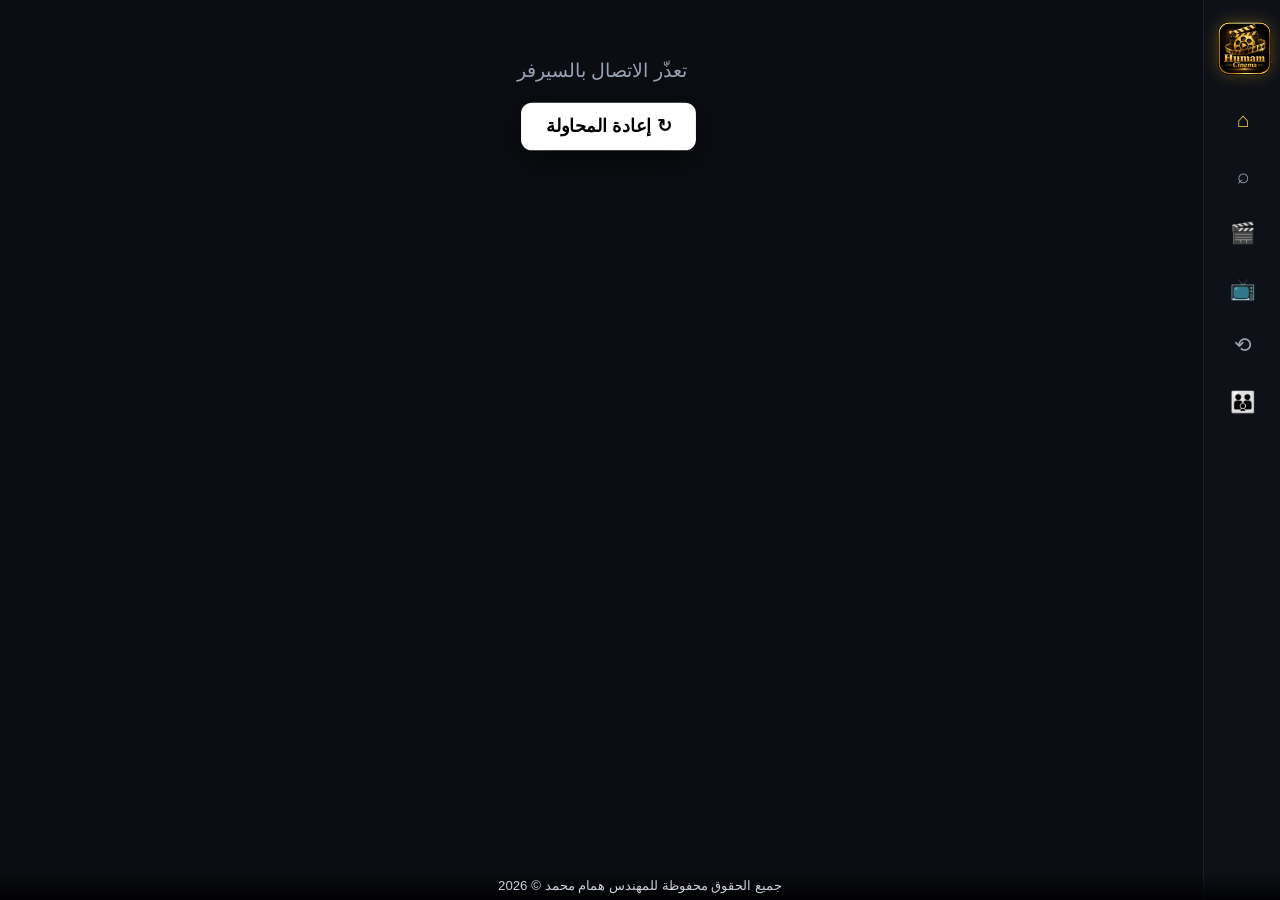
<file: www/index.html>
<!doctype html>
<html lang="ar" dir="rtl">
<head>
  <meta charset="utf-8">
  <meta name="viewport" content="width=device-width, initial-scale=1, viewport-fit=cover">
  <meta name="theme-color" content="#0b0d12">
  <title>سينما همام</title>
  <link rel="icon" type="image/png" href="icon.png">
  <link rel="apple-touch-icon" href="icon.png">
  <link rel="stylesheet" href="styles.css">
</head>
<body>
  <div id="app">
    <nav id="sidebar" aria-label="القائمة الرئيسية">
      <div class="side-bg"></div>
      <div class="brand"><img class="brand-mark" src="icon.png" alt=""><span class="brand-text">سينما <b>همام</b></span></div>
      <button class="nav-item f" data-nav="home"><span class="ic">⌂</span><span class="lbl">الرئيسية</span></button>
      <button class="nav-item f" data-nav="search"><span class="ic">⌕</span><span class="lbl">بحث</span></button>
      <button class="nav-item f" data-nav="movies"><span class="ic">🎬</span><span class="lbl">أفلام</span></button>
      <button class="nav-item f" data-nav="series"><span class="ic">📺</span><span class="lbl">مسلسلات</span></button>
      <button class="nav-item f" data-nav="history"><span class="ic">⟲</span><span class="lbl">تابع المشاهدة</span></button>
      <button class="nav-item f" data-nav="family"><span class="ic">👪</span><span class="lbl">مشاهدة عائلية</span></button>
    </nav>
    <main id="views"></main>
  </div>

  <div id="player" hidden>
    <video id="video" playsinline preload="auto"></video>
    <div id="subs" class="subs"></div>
    <div id="p-spinner" class="spinner" hidden></div>
    <button id="p-skip" class="skip-btn f" hidden>تخطي المقدمة ⏭</button>
    <div id="p-ui">
      <div class="p-shade"></div>
      <div class="p-top">
        <div id="p-title" class="p-title"></div>
        <div id="p-sub" class="p-subtitle"></div>
      </div>
      <div class="p-bottom" dir="ltr">
        <div class="p-time-row">
          <span id="p-cur">0:00</span>
          <div id="p-bar" class="p-bar f" tabindex="0" role="slider" aria-label="شريط التقدم">
            <div id="p-buf" class="p-buf"></div>
            <div id="p-prog" class="p-prog"></div>
            <div id="p-knob" class="p-knob"></div>
          </div>
          <span id="p-dur">0:00</span>
        </div>
        <div class="p-controls">
          <div class="p-group">
            <button id="p-back10" class="pbtn f" title="رجوع 10 ثواني">⟲10</button>
            <button id="p-play" class="pbtn pbtn-main f" title="تشغيل/إيقاف">❚❚</button>
            <button id="p-fwd10" class="pbtn f" title="تقديم 10 ثواني">10⟳</button>
            <button id="p-next" class="pbtn f" title="الحلقة التالية" hidden>الحلقة التالية ⏭</button>
          </div>
          <div class="p-group" dir="rtl">
            <button id="p-quality" class="pbtn f">الدقة: <b id="p-q-lbl">—</b></button>
            <button id="p-subsbtn" class="pbtn f">الترجمة: <b id="p-s-lbl">—</b></button>
            <button id="p-subsize" class="pbtn f">حجم الخط</button>
            <button id="p-family" class="pbtn f">عائلي: <b id="p-fam-lbl">—</b></button>
            <button id="p-speed" class="pbtn f">السرعة: <b id="p-sp-lbl">1x</b></button>
            <button id="p-episodes" class="pbtn f" hidden>الحلقات</button>
          </div>
        </div>
        <div class="rights rights-player" dir="rtl">جميع الحقوق محفوظة للمهندس همام محمد ©</div>
      </div>
    </div>
    <div id="p-menu" class="p-menu" hidden>
      <div id="p-menu-title" class="p-menu-title"></div>
      <div id="p-menu-list" class="p-menu-list"></div>
    </div>
  </div>

  <footer id="rights" class="rights">جميع الحقوق محفوظة للمهندس همام محمد © <span id="year"></span></footer>
  <div id="toast" class="toast" hidden></div>

  <script src="app.js"></script>
</body>
</html>
</file>
<file: www/styles.css>
/* ===== Cinema Humam — 10-foot UI =====
 * Written for old TV browsers too (Android 5+ WebView / Chrome ~45+):
 * no CSS variables, clamp(), inset, aspect-ratio, logical properties, flex gap,
 * CSS grid or #RRGGBBAA colours. The page is always right-to-left.
 * html font-size is set by app.js from the real screen size, so every "rem" scales with the screen.
 */
html { font-size: 16px; }

* { -webkit-box-sizing: border-box; box-sizing: border-box; -webkit-tap-highlight-color: rgba(0,0,0,0); }
html, body { margin: 0; height: 100%; background: #0b0d12; color: #f2f4f8; overflow: hidden; }
body { font-family: "Segoe UI", "Noto Sans Arabic", "Cairo", Tahoma, Arial, sans-serif; }
button { font: inherit; color: inherit; background: none; border: 0; cursor: pointer; padding: 0; margin: 0; }
img { display: block; }
[hidden] { display: none !important; }

#app { position: fixed; top: 0; right: 0; bottom: 0; left: 0; display: -webkit-box; display: -webkit-flex; display: flex; }

/* ---------- Sidebar (right side) ---------- */
/* The sidebar floats over the page and never changes size: opening it only slides a background
   panel (transform → GPU) and fades the labels (opacity → GPU), so it stays smooth on weak TV boxes. */
#sidebar { position: absolute; z-index: 20; top: 0; bottom: 0; right: 0; width: 5.2rem; padding: 1.5rem .7rem; }
.side-bg { position: absolute; top: 0; bottom: 0; right: 0; width: 15rem; background: #0e1118; border-left: 1px solid #2a3142;
  -webkit-transform-origin: 100% 50%; transform-origin: 100% 50%; -webkit-transform: scaleX(.3467); transform: scaleX(.3467);
  -webkit-transition: -webkit-transform .16s ease-out; transition: transform .16s ease-out; will-change: transform; }
#sidebar.open .side-bg { -webkit-transform: scaleX(1); transform: scaleX(1); }
#sidebar:not(.open) .nav-item, #sidebar:not(.open) .brand { pointer-events: none; }
#sidebar:not(.open) .nav-item .ic, #sidebar:not(.open) .brand-mark { pointer-events: auto; }
.brand { position: relative; width: 13.6rem; display: -webkit-flex; display: flex; -webkit-align-items: center; align-items: center; padding: 0 0 1.4rem; white-space: nowrap; }
.brand-mark { -webkit-flex: 0 0 auto; flex: 0 0 auto; width: 3.6rem; height: 3.6rem; border-radius: .8rem; margin-right: -.1rem; box-shadow: 0 0 1rem rgba(212,160,23,.35); }
.brand-text { font-size: 1.3rem; font-weight: 700; margin-right: .7rem; opacity: 0; -webkit-transition: opacity .16s; transition: opacity .16s; }
.brand-text b { color: #f2c14e; }
#sidebar.open .brand-text { opacity: 1; }
.nav-item { position: relative; display: -webkit-flex; display: flex; -webkit-align-items: center; align-items: center; padding: .85rem .9rem; margin-bottom: .5rem;
  border-radius: .7rem; white-space: nowrap; color: #9aa3b5; font-size: 1.15rem; outline: none; text-align: right; width: 13.6rem; }
.nav-item .ic { -webkit-flex: 0 0 auto; flex: 0 0 auto; width: 1.8rem; text-align: center; font-size: 1.4rem; }
.nav-item .lbl { margin-right: 1rem; opacity: 0; -webkit-transition: opacity .16s; transition: opacity .16s; }
#sidebar:not(.open) .nav-item.focused { background: none; }
#sidebar.open .nav-item .lbl { opacity: 1; }
.nav-item.active { color: #f2c14e; }
.nav-item.focused { background: #fff; color: #000; }

/* ---------- Views ---------- */
#views { position: relative; -webkit-flex: 1 1 auto; flex: 1 1 auto; min-width: 0; margin-right: 5.2rem; }
.view { position: absolute; top: 0; right: 0; bottom: 0; left: 0; overflow-y: auto; overflow-x: hidden; padding-bottom: 4rem; -webkit-overflow-scrolling: touch; }
.view::-webkit-scrollbar { display: none; }
.view-title { font-size: 2rem; font-weight: 800; margin: 2rem 3rem 1rem; }

/* ---------- Hero ---------- */
.hero { position: relative; height: 58vh; min-height: 16rem; overflow: hidden; }
.hero-bg { position: absolute; top: 0; right: 0; bottom: 0; left: 0; background-size: cover; background-position: center 20%; }
.hero-shade { position: absolute; top: 0; right: 0; bottom: 0; left: 0;
  background: linear-gradient(to top, #0b0d12 2%, rgba(11,13,18,0) 55%), linear-gradient(to left, rgba(11,13,18,.93) 0%, rgba(11,13,18,.6) 40%, rgba(11,13,18,0) 75%); }
.hero-info { position: absolute; z-index: 2; right: 3rem; bottom: 3rem; width: 48rem; max-width: 80%; }
.hero-title { font-size: 2.8rem; font-weight: 900; margin: 0 0 .5rem; text-shadow: 0 .2rem 1rem #000; }
.hero-meta { color: #c3c9d6; font-size: 1.05rem; margin-bottom: .8rem; }
.hero-meta span { margin-left: 1rem; display: inline-block; }
.hero-desc { font-size: 1.1rem; line-height: 1.7; color: #d6dbe6; margin: 0 0 1.2rem; max-height: 5.6rem; overflow: hidden;
  display: -webkit-box; -webkit-line-clamp: 3; -webkit-box-orient: vertical; }
.hero-dots { margin-top: 1rem; height: .6rem; }
.hero-dots i { display: inline-block; vertical-align: top; width: .6rem; height: .6rem; border-radius: .3rem; background: rgba(255,255,255,.27); margin-left: .4rem; }
.hero-dots i.on { background: #f2c14e; width: 1.6rem; }

/* ---------- Buttons ---------- */
.btn { display: inline-block; padding: .8rem 1.6rem; border-radius: .7rem; background: rgba(255,255,255,.12);
  font-size: 1.15rem; font-weight: 700; outline: none; margin: 0 0 .8rem 1rem; -webkit-transition: -webkit-transform .15s; transition: transform .15s; }
.btn.primary { background: #e7b43c; background: linear-gradient(135deg, #ffd978, #f2c14e 45%, #b8860b); color: #111; }
.btn.focused { background: #fff; color: #000; -webkit-transform: scale(1.06); transform: scale(1.06); box-shadow: 0 .5rem 2rem rgba(0,0,0,.6); }
.btn-row { display: block; }

/* ---------- Rows ---------- */
.row { margin: 1.4rem 0 .4rem; }
.row-head { display: -webkit-flex; display: flex; -webkit-align-items: baseline; align-items: baseline; -webkit-justify-content: space-between; justify-content: space-between; margin: 0 3rem .4rem; }
.row-title { font-size: 1.45rem; font-weight: 800; margin: 0; }
.row-more { color: #9aa3b5; font-size: 1rem; padding: .3rem .8rem; border-radius: 2rem; outline: none; }
.row-more.focused { background: #fff; color: #000; }
.row-scroll { overflow-x: auto; overflow-y: hidden; white-space: nowrap; padding: .9rem 3rem 1.3rem; -webkit-overflow-scrolling: touch; }
.row-scroll::-webkit-scrollbar { display: none; }
.row-scroll > .card { display: inline-block; vertical-align: top; margin-left: 1rem; white-space: normal; }

/* ---------- Cards ---------- */
.card { position: relative; width: 11rem; outline: none; border-radius: .7rem; text-align: right; -webkit-transition: -webkit-transform .18s; transition: transform .18s; }
.card .poster { position: relative; width: 100%; height: 0; padding-bottom: 150%; border-radius: .7rem; background: #1a1f2c; overflow: hidden; }
.card .poster img { position: absolute; top: 0; left: 0; width: 100%; height: 100%; object-fit: cover; opacity: 0; -webkit-transition: opacity .3s; transition: opacity .3s; }
.card .poster img.ok { opacity: 1; }
.card .c-title { margin-top: .5rem; font-size: 1rem; font-weight: 600; white-space: nowrap; overflow: hidden; text-overflow: ellipsis; color: #dfe3ec; }
.card .c-sub { font-size: .85rem; color: #9aa3b5; white-space: nowrap; overflow: hidden; text-overflow: ellipsis; }
.badge { position: absolute; z-index: 2; top: .45rem; right: .45rem; background: rgba(0,0,0,.72); color: #f2c14e; font-size: .8rem; font-weight: 800; padding: .15rem .45rem; border-radius: .4rem; }
.badge.kind { right: auto; left: .45rem; color: #fff; background: #2f6bff; }
.card .progress { position: absolute; z-index: 2; bottom: 0; left: 0; right: 0; height: .3rem; background: rgba(0,0,0,.55); }
.card .progress i { display: block; height: 100%; background: #f2c14e; }
.card.focused { -webkit-transform: scale(1.1); transform: scale(1.1); z-index: 3; }
.card.focused .poster { box-shadow: 0 0 0 .22rem #fff, 0 .8rem 2rem rgba(0,0,0,.8); }
.card.focused .c-title { color: #fff; }

/* ---------- Grid (wrapping list) ---------- */
.grid { padding: 1rem 3rem 2rem 1.8rem; font-size: 0; }
.grid > .card { display: inline-block; vertical-align: top; width: 10.5rem; margin: 0 0 1.6rem 1.2rem; font-size: 1rem; }
.chips { padding: 0 3rem; }
.chip { display: inline-block; padding: .5rem 1.1rem; margin: 0 0 .6rem .6rem; border-radius: 2rem; background: rgba(255,255,255,.08); color: #cdd3df; font-size: 1rem; outline: none; }
.chip.on { background: #f2c14e; color: #111; font-weight: 700; }
.chip.focused { background: #fff; color: #000; -webkit-transform: scale(1.06); transform: scale(1.06); }
.loading-more { text-align: center; color: #9aa3b5; padding: 1rem; font-size: 1rem; }
.empty { text-align: center; color: #9aa3b5; padding: 4rem 1rem; font-size: 1.3rem; }

/* ---------- Details ---------- */
.details { position: relative; min-height: 100%; }
.d-bg { position: fixed; z-index: -1; top: 0; right: 0; bottom: 0; left: 0; background-size: cover; background-position: center; opacity: .3; }
.d-wrap { display: -webkit-flex; display: flex; -webkit-align-items: flex-start; align-items: flex-start; padding: 3rem 3rem 1rem; }
.d-poster { -webkit-flex: 0 0 auto; flex: 0 0 auto; width: 17rem; height: 25.5rem; border-radius: 1rem; background: #1a1f2c center no-repeat; background-size: cover; box-shadow: 0 1rem 3rem rgba(0,0,0,.8); }
.d-info { -webkit-flex: 1 1 auto; flex: 1 1 auto; min-width: 0; margin-right: 2.5rem; }
.d-title { font-size: 2.6rem; font-weight: 900; margin: 0; }
.d-sub { color: #9aa3b5; font-size: 1.15rem; margin: .3rem 0 1rem; }
.d-meta { margin-bottom: 1rem; }
.pill { display: inline-block; background: rgba(255,255,255,.1); padding: .3rem .8rem; border-radius: 2rem; font-size: .95rem; margin: 0 0 .5rem .5rem; }
.pill.star { color: #f2c14e; }
.d-desc { font-size: 1.15rem; line-height: 1.8; color: #d9dde6; max-width: 60rem; margin: 0 0 1.5rem; }
.d-people { color: #9aa3b5; font-size: 1rem; margin-bottom: 1.5rem; line-height: 1.7; }
.d-people b { color: #fff; }
.seasons { padding: 0 3rem; }
.seasons .chips { padding: .8rem 0 0; }
.ep-list { padding: 1rem 3rem 2rem 2rem; font-size: 0; }
.ep { display: inline-block; vertical-align: top; width: 18rem; margin: 0 0 1rem 1rem; padding: .7rem; border-radius: .7rem; background: rgba(255,255,255,.06);
  outline: none; text-align: right; font-size: 1rem; -webkit-transition: -webkit-transform .15s; transition: transform .15s; }
.ep-in { display: -webkit-flex; display: flex; -webkit-align-items: center; align-items: center; }
.ep .ep-num { -webkit-flex: 0 0 auto; flex: 0 0 auto; width: 3.2rem; height: 3.2rem; line-height: 3.2rem; text-align: center; border-radius: .6rem; font-weight: 800; font-size: 1.2rem; background: rgba(255,255,255,.1); margin-left: .9rem; }
.ep .ep-body { -webkit-flex: 1 1 auto; flex: 1 1 auto; min-width: 0; }
.ep .ep-t { font-weight: 700; font-size: 1.05rem; }
.ep .ep-s { color: #9aa3b5; font-size: .9rem; }
.ep .progress { height: .25rem; background: rgba(255,255,255,.13); border-radius: 1rem; margin-top: .3rem; overflow: hidden; }
.ep .progress i { display: block; height: 100%; background: #f2c14e; }
.ep.focused { background: #fff; color: #000; -webkit-transform: scale(1.04); transform: scale(1.04); }
.ep.focused .ep-s { color: #333; }
.ep.focused .ep-num { background: #f2c14e; }

/* ---------- Search + on-screen keyboard ---------- */
.search-top { padding: 2rem 3rem 1rem; }
.search-box { width: 100%; font: inherit; font-size: 1.5rem; padding: .9rem 1.3rem; border-radius: .7rem; border: .15rem solid #2a3142; background: #141823; color: #f2f4f8; outline: none; text-align: right; }
.search-box.focused { border-color: #fff; }
.kbd { padding: 0 3rem; width: 66rem; max-width: 100%; font-size: 0; }
.key { display: inline-block; vertical-align: top; width: 4.4rem; height: 3.2rem; line-height: 3.2rem; margin: 0 0 .45rem .45rem; border-radius: .5rem;
  background: rgba(255,255,255,.07); font-size: 1.25rem; outline: none; text-align: center; }
.key.wide { width: 13.85rem; font-size: 1rem; }
.key.focused { background: #fff; color: #000; -webkit-transform: scale(1.1); transform: scale(1.1); }

/* ---------- Footer rights ---------- */
.rights { position: fixed; z-index: 30; bottom: 0; left: 0; right: 0; text-align: center; padding: .45rem 1rem; font-size: .9rem;
  color: #c9cfdb; background: linear-gradient(to top, rgba(0,0,0,.85), rgba(0,0,0,0)); pointer-events: none; }
.rights-player { position: static; background: none; margin-top: .6rem; padding: 0; }
body.playing #rights { display: none; }

/* ---------- Toast & spinner ---------- */
.toast { position: fixed; z-index: 100; top: 2rem; left: 50%; -webkit-transform: translateX(-50%); transform: translateX(-50%); background: rgba(0,0,0,.85);
  border: 1px solid #2a3142; padding: .9rem 1.6rem; border-radius: 2rem; font-size: 1.1rem; white-space: nowrap; }
.spinner { position: absolute; z-index: 5; top: 50%; left: 50%; width: 4rem; height: 4rem; margin: -2rem 0 0 -2rem; border: .35rem solid rgba(255,255,255,.2);
  border-top-color: #f2c14e; border-radius: 50%; -webkit-animation: spin .8s linear infinite; animation: spin .8s linear infinite; }
.view-loading { top: 45%; }
@-webkit-keyframes spin { to { -webkit-transform: rotate(360deg); } }
@keyframes spin { to { transform: rotate(360deg); } }

/* ---------- Player ---------- */
#player { position: fixed; z-index: 50; top: 0; right: 0; bottom: 0; left: 0; background: #000; }
#video { position: absolute; top: 0; left: 0; width: 100%; height: 100%; background: #000; }
.subs { position: absolute; z-index: 3; left: 5%; right: 5%; bottom: 8%; text-align: center; pointer-events: none; font-size: 2.2rem; }
#player.ui-on .subs { bottom: 26%; }
.subs span { display: inline; font-size: 1em; line-height: 1.45; font-weight: 600; color: #fff; padding: .1em .4em; background: rgba(0,0,0,.6);
  -webkit-box-decoration-break: clone; box-decoration-break: clone; text-shadow: 0 0 .25rem #000, 0 0 .25rem #000; white-space: pre-line; unicode-bidi: plaintext; }
#p-ui { position: absolute; z-index: 4; top: 0; right: 0; bottom: 0; left: 0; opacity: 0; pointer-events: none; -webkit-transition: opacity .25s; transition: opacity .25s; }
.p-shade { position: absolute; top: 0; right: 0; bottom: 0; left: 0;
  background: linear-gradient(to bottom, rgba(0,0,0,.8) 0%, rgba(0,0,0,0) 22%, rgba(0,0,0,0) 60%, rgba(0,0,0,.88) 100%); }
#player.ui-on #p-ui { opacity: 1; pointer-events: auto; }
#player:not(.ui-on) { cursor: none; }
.p-top { position: absolute; top: 0; left: 0; right: 0; padding: 2rem 3rem; text-align: right; }
.p-title { font-size: 2rem; font-weight: 800; }
.p-subtitle { color: #b9c0cc; font-size: 1.15rem; margin-top: .3rem; }
.p-bottom { position: absolute; bottom: 0; left: 0; right: 0; padding: 1rem 3rem 1.2rem; }
.p-time-row { display: -webkit-flex; display: flex; -webkit-align-items: center; align-items: center; font-size: 1.1rem; }
.p-time-row span { -webkit-flex: 0 0 auto; flex: 0 0 auto; min-width: 4.5rem; text-align: center; }
.p-bar { position: relative; -webkit-flex: 1 1 auto; flex: 1 1 auto; height: .45rem; margin: 0 1rem; background: rgba(255,255,255,.2); border-radius: 1rem; cursor: pointer; outline: none; }
.p-bar.focused { height: .8rem; }
.p-buf, .p-prog { position: absolute; top: 0; bottom: 0; left: 0; border-radius: 1rem; }
.p-buf { background: rgba(255,255,255,.33); }
.p-prog { background: #f2c14e; }
.p-knob { position: absolute; top: 50%; width: 1.3rem; height: 1.3rem; margin: -.65rem 0 0 -.65rem; border-radius: 50%; background: #fff; display: none; }
.p-bar.focused .p-knob { display: block; box-shadow: 0 0 0 .3rem rgba(242,193,78,.4); }
.p-controls { display: -webkit-flex; display: flex; -webkit-justify-content: space-between; justify-content: space-between; -webkit-align-items: center; align-items: center;
  -webkit-flex-wrap: wrap; flex-wrap: wrap; margin-top: 1rem; }
.p-group { display: -webkit-flex; display: flex; -webkit-align-items: center; align-items: center; -webkit-flex-wrap: wrap; flex-wrap: wrap; }
.pbtn { padding: .65rem 1.1rem; margin: .3rem; border-radius: .7rem; background: rgba(255,255,255,.12); font-size: 1.1rem; outline: none; white-space: nowrap; }
.pbtn b { color: #f2c14e; }
.pbtn-main { font-size: 1.5rem; min-width: 4.2rem; }
.pbtn.focused { background: #fff; color: #000; -webkit-transform: scale(1.08); transform: scale(1.08); }
.pbtn.focused b { color: #8a5a00; }
.skip-btn { position: absolute; z-index: 6; right: 3rem; bottom: 30%; padding: .9rem 1.6rem; border-radius: .7rem; background: rgba(0,0,0,.8);
  border: .12rem solid rgba(255,255,255,.55); font-size: 1.2rem; font-weight: 700; outline: none; }
.skip-btn.focused { background: #fff; color: #000; }
.p-menu { position: absolute; z-index: 10; top: 0; bottom: 0; right: 0; width: 24rem; max-width: 85%; background: rgba(13,16,24,.96);
  border-left: 1px solid #2a3142; padding: 2rem 1.2rem; overflow-y: auto; }
.p-menu-title { font-size: 1.5rem; font-weight: 800; margin-bottom: 1rem; text-align: right; }
.m-item { display: block; width: 100%; padding: .85rem 1rem; margin-bottom: .4rem; border-radius: .7rem; font-size: 1.15rem; outline: none; text-align: right; }
.m-item.on:before { content: "✓ "; color: #f2c14e; font-weight: 900; }
.m-item.focused { background: #fff; color: #000; }
.m-item.focused.on:before { color: #000; }

/* ---------- Portrait screens (phones) ---------- */
.narrow #app { -webkit-flex-direction: column-reverse; flex-direction: column-reverse; }
.narrow #sidebar, .narrow #sidebar.open { position: relative; top: auto; right: auto; bottom: auto; width: 100%; background: #0e1118;
  display: -webkit-flex; display: flex; -webkit-flex-direction: row; flex-direction: row;
  -webkit-justify-content: space-around; justify-content: space-around; padding: .4rem .4rem 2rem; border-top: 1px solid #2a3142; }
.narrow .side-bg, .narrow .brand { display: none; }
.narrow #views { margin-right: 0; }
.narrow #sidebar .nav-item { pointer-events: auto; }
.narrow .nav-item { -webkit-flex-direction: column; flex-direction: column; width: auto; padding: .4rem; margin: 0; font-size: .8rem; }
.narrow .nav-item .lbl { opacity: 1; margin: .2rem 0 0; }
.narrow .rights { font-size: .7rem; padding: .3rem; background: rgba(0,0,0,.8); }
.narrow .view-title, .narrow .row-head { margin-left: 1.2rem; margin-right: 1.2rem; }
.narrow .row-scroll { padding-left: 1.2rem; padding-right: 1.2rem; }
.narrow .chips, .narrow .seasons, .narrow .search-top { padding-left: 1.2rem; padding-right: 1.2rem; }
.narrow .grid, .narrow .ep-list { padding-right: 1.2rem; padding-left: .4rem; }
.narrow .hero { height: 42vh; }
.narrow .hero-info { right: 1.2rem; }
.narrow .hero-title { font-size: 1.8rem; }
.narrow .card { width: 8.5rem; }
.narrow .grid > .card { width: 7.6rem; margin: 0 0 1rem .8rem; }
.narrow .ep { width: 100%; margin-left: 0; }
.narrow .d-wrap { display: block; text-align: center; padding: 1.5rem 1.2rem 1rem; }
.narrow .d-poster { width: 12rem; height: 18rem; margin: 0 auto 1.2rem; }
.narrow .d-info { margin: 0; }
.narrow .kbd { display: none; }
.narrow .p-top, .narrow .p-bottom { padding-left: 1rem; padding-right: 1rem; }
.narrow .pbtn { font-size: .9rem; padding: .5rem .7rem; }
.narrow .p-controls { -webkit-justify-content: center; justify-content: center; }
.nav-item.on .ic { color: #6fdc8c; }
#sidebar.open .nav-item.on .lbl { color: #6fdc8c; }
.nav-item.on.focused .lbl { color: #0a6b2a; }
.p-menu::-webkit-scrollbar { display: none; }
</file>
